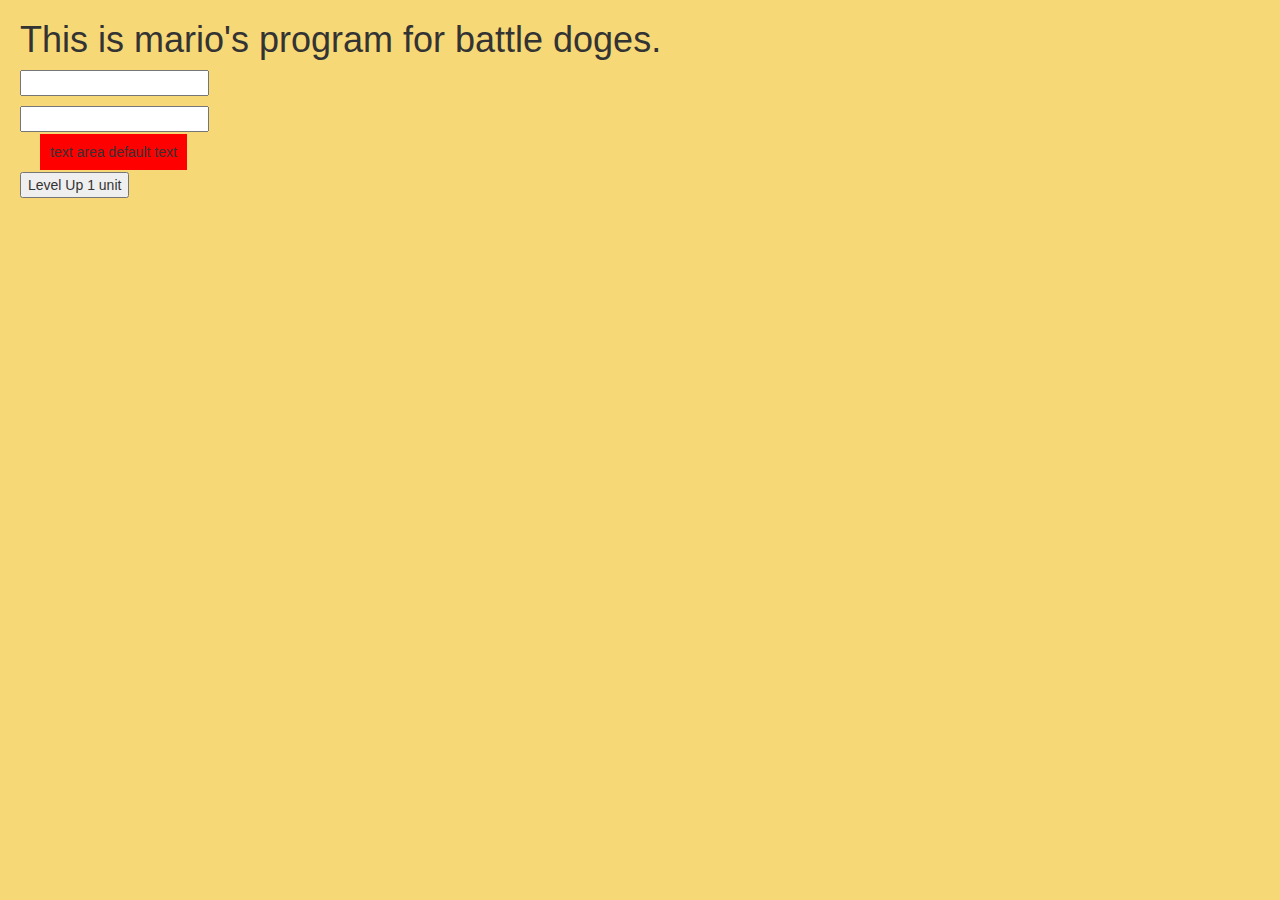
<file: index.html>
<html>

<head>
    <link rel="stylesheet" href="https://maxcdn.bootstrapcdn.com/bootstrap/3.3.7/css/bootstrap.min.css">
    <link rel="stylesheet" href="styles.css">
    <!-- jQuery  -->
    <script src="https://ajax.googleapis.com/ajax/libs/jquery/3.3.1/jquery.min.js"></script>
    <script type="text/javascript" src="exp1.js"></script>
</head>

<body>
    <h1> This is mario's program for battle doges. </h1>

    <form action="" method="POST" name="frmExp1" id="frmExp1">

        <div>

            <p> <input type="text" name="txt1" id="txt1"></p>

            <p><input type="textarea" name="txtArea1" id="txtArea1"></p>

            <p><span name="span1" id="span1"> text area default text</span></p>

            <p><input type="button" name="btn1" id="btn1" value="Level Up 1 unit"></p>

        </div>


    </form>

</body>

</html>
</file>
<file: styles.css>
body {
  margin: 20px;
  background-color: rgb(247, 216, 118);
}

#span1 {
  background-color: red;
  padding:10px;
  margin: 20;
}
</file>
